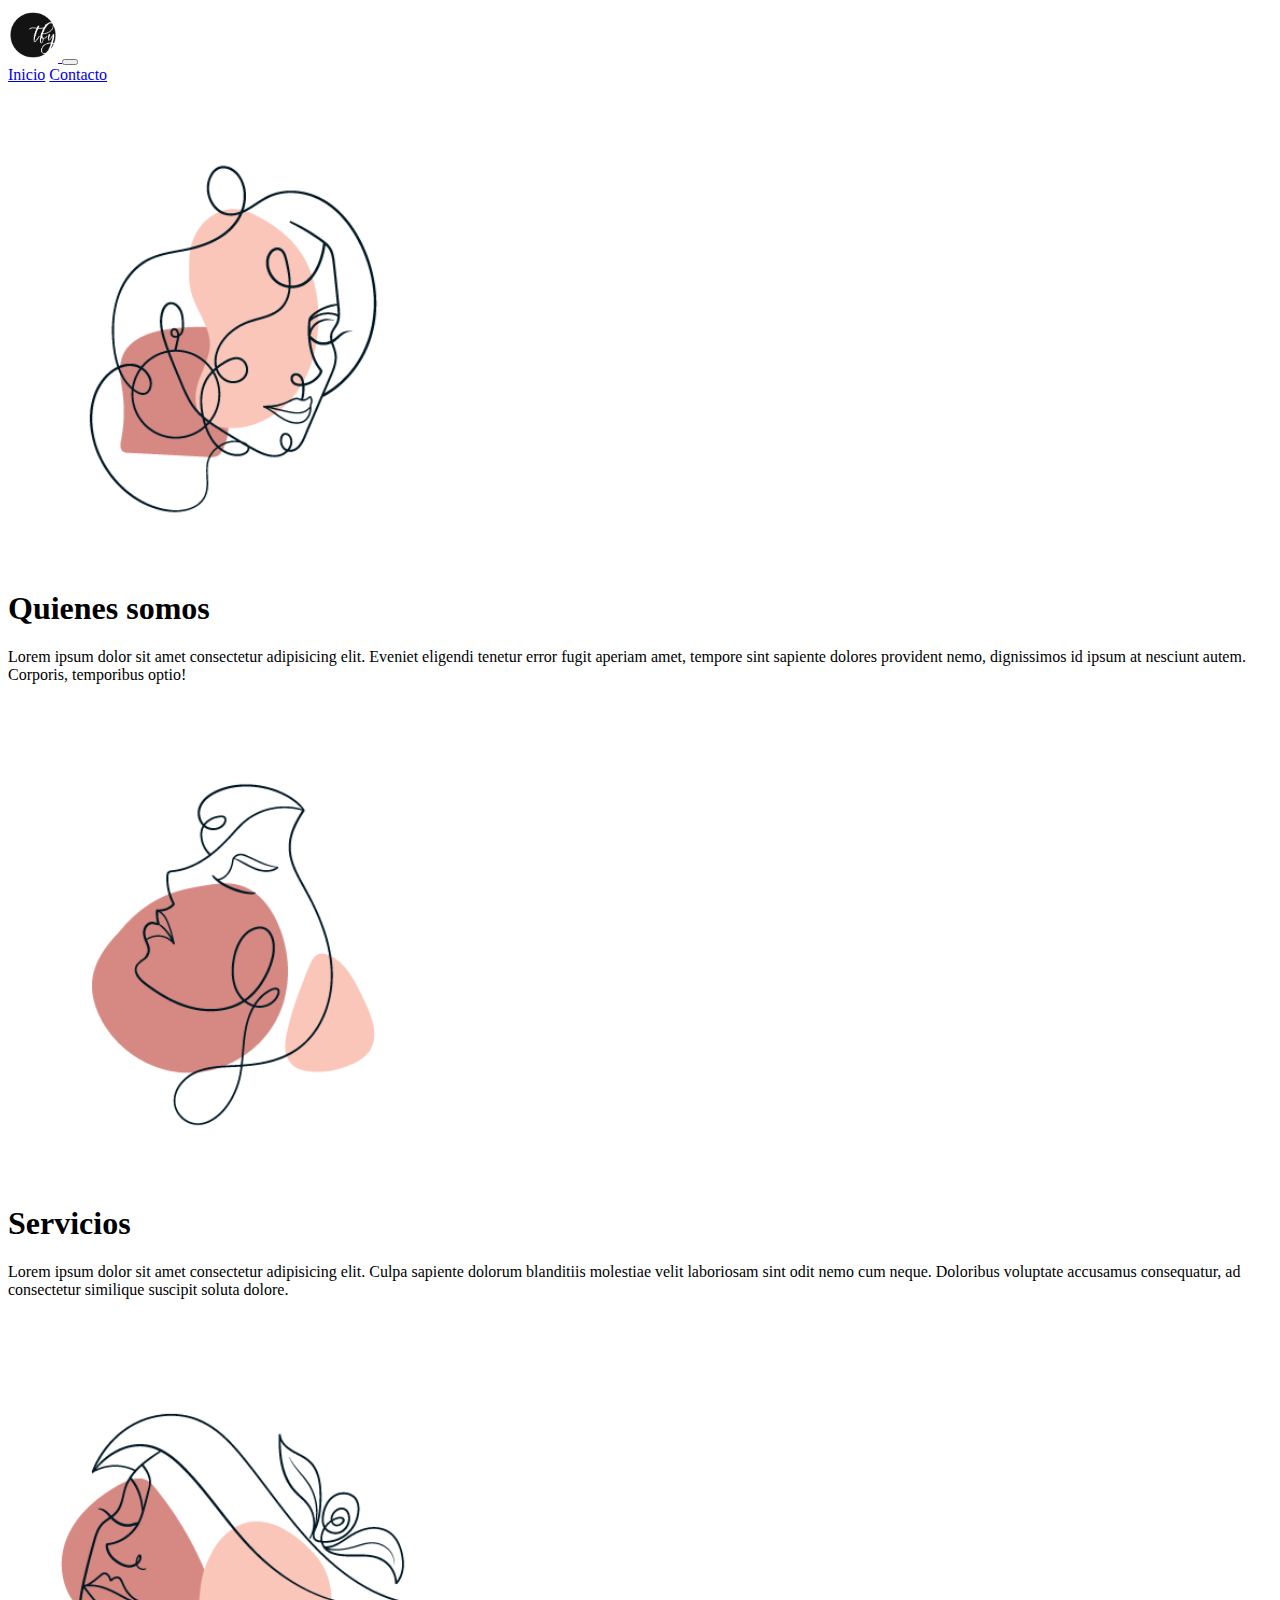
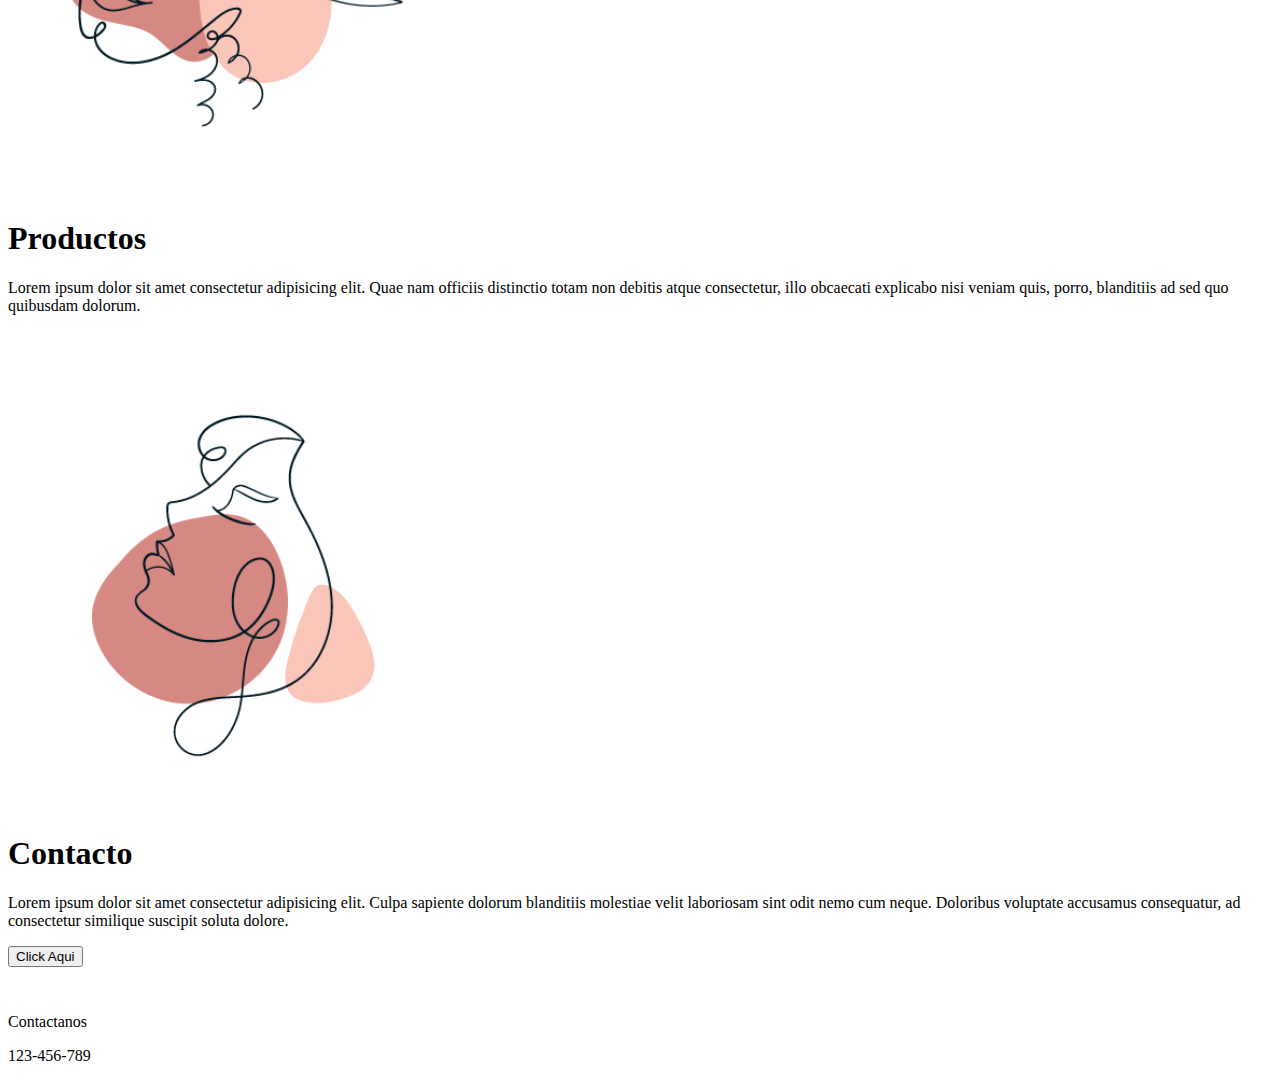
<file: index.html>
<!DOCTYPE html>
<html lang="en">
  <head>
    <meta charset="utf-8" />
    <meta name="viewport" content="width=device-width, initial-scale=1" />
    <title>Desafio bootstrap</title>
    <link rel="stylesheet" href="./estilo.css" />
    <!-- CSS only -->
    <link
      href="https://cdn.jsdelivr.net/npm/bootstrap@5.2.0/dist/css/bootstrap.min.css"
      rel="stylesheet"
      integrity="sha384-gH2yIJqKdNHPEq0n4Mqa/HGKIhSkIHeL5AyhkYV8i59U5AR6csBvApHHNl/vI1Bx"
      crossorigin="anonymous"
    />
  </head>

  <body>
    <header>
      <div>
        <nav class="navbar navbar-expand-lg bg-light">
          <div class="container-fluid">
            <a class="navbar-brand" href="./index.html">
              <img src="./assets/logo.jpeg" style="width: 50px" alt="" />
            </a>
            <button
              class="navbar-toggler"
              type="button"
              data-bs-toggle="collapse"
              data-bs-target="#navbarNavAltMarkup"
              aria-controls="navbarNavAltMarkup"
              aria-expanded="false"
              aria-label="Toggle navigation"
            >
              <span class="navbar-toggler-icon"></span>
            </button>
            <div class="collapse navbar-collapse" id="navbarNavAltMarkup">
              <div class="navbar-nav">
                <a class="nav-link active" aria-current="page" href="./index.html"
                  >Inicio</a
                >
                <a class="nav-link" href="./page/contacto.html">Contacto</a>
              </div>
            </div>
          </div>
        </nav>
      </div>
    </header>

    <main class="container">
      <!-- Content here -->
      <div class="row">
        <div class="col-md-6 col-sm-3 text-center my-auto">
          <img src="./assets/iconos/cara-03.png" alt="somos" />
        </div>
        <div class="col-md-6 text-center my-auto">
          <h1 class="fw-bold">Quienes somos</h1>
          <p>
            Lorem ipsum dolor sit amet consectetur adipisicing elit. Eveniet
            eligendi tenetur error fugit aperiam amet, tempore sint sapiente
            dolores provident nemo, dignissimos id ipsum at nesciunt autem.
            Corporis, temporibus optio!
          </p>
          <!-- <button class="btn btn-primary">Click Aqui</button> -->
        </div>
      </div>

      <div class="row flex-row-reverse">
        <div class="col-md-6 text-center my-auto">
          <img src="./assets/iconos/cara-01.png" alt="Servicios" />
        </div>
        <div class="col-md-6 text-center my-auto">
          <h1 class="fw-bold">Servicios</h1>
          <p>
            Lorem ipsum dolor sit amet consectetur adipisicing elit. Culpa
            sapiente dolorum blanditiis molestiae velit laboriosam sint odit
            nemo cum neque. Doloribus voluptate accusamus consequatur, ad
            consectetur similique suscipit soluta dolore.
          </p>
        </div>
      </div>

      <div class="row">
        <div class="col-md-6 text-center my-auto">
          <img src="./assets/iconos//cara-02.png" alt="Productos" />
        </div>
        <div class="col-md-6 text-center my-auto">
          <h1 class="fw-bold">Productos</h1>
          <p>
            Lorem ipsum dolor sit amet consectetur adipisicing elit. Quae nam
            officiis distinctio totam non debitis atque consectetur, illo
            obcaecati explicabo nisi veniam quis, porro, blanditiis ad sed quo
            quibusdam dolorum.
          </p>
          <!-- <button class="btn btn-primary">Click Aqui</button> -->
        </div>
      </div>

      <div class="row flex-row-reverse">
        <div class="col-md-6 text-center my-auto">
          <img src="./assets/iconos/cara-01.png" alt="Contacto" />
        </div>
        <div class="col-md-6 text-center my-auto">
          <h1 class="fw-bold">Contacto</h1>
          <p>
            Lorem ipsum dolor sit amet consectetur adipisicing elit. Culpa
            sapiente dolorum blanditiis molestiae velit laboriosam sint odit
            nemo cum neque. Doloribus voluptate accusamus consequatur, ad
            consectetur similique suscipit soluta dolore.
          </p>
          <button class="btn btn-primary">Click Aqui</button>
        </div>
      </div>
    </main>

    <footer class="bg-light">
      <div class="conteiner">
        <div class="row text-center py-4 mt-3">
          <div class="col-md-6 fw-light">
            <p>Contactanos</p>
          </div>
          <div class="col-md-6 fw-light">
            <p>123-456-789</p>
          </div>
        </div>
      </div>
    </footer>

    <!-- JavaScript Bundle with Popper -->
    <script
      src="https://cdn.jsdelivr.net/npm/bootstrap@5.2.0/dist/js/bootstrap.bundle.min.js"
      integrity="sha384-A3rJD856KowSb7dwlZdYEkO39Gagi7vIsF0jrRAoQmDKKtQBHUuLZ9AsSv4jD4Xa"
      crossorigin="anonymous"
    ></script>
  </body>
</html>
</file>
<file: estilo.css>
.container-fluid {
    justify-content: space-between;
}

.row {
    padding-top: 30px;
}

img{
    width: 450px;
}

/* footer{
   margin-top: 30px;
} */

/* .container {
    max-width: 900px;
} */
</file>
